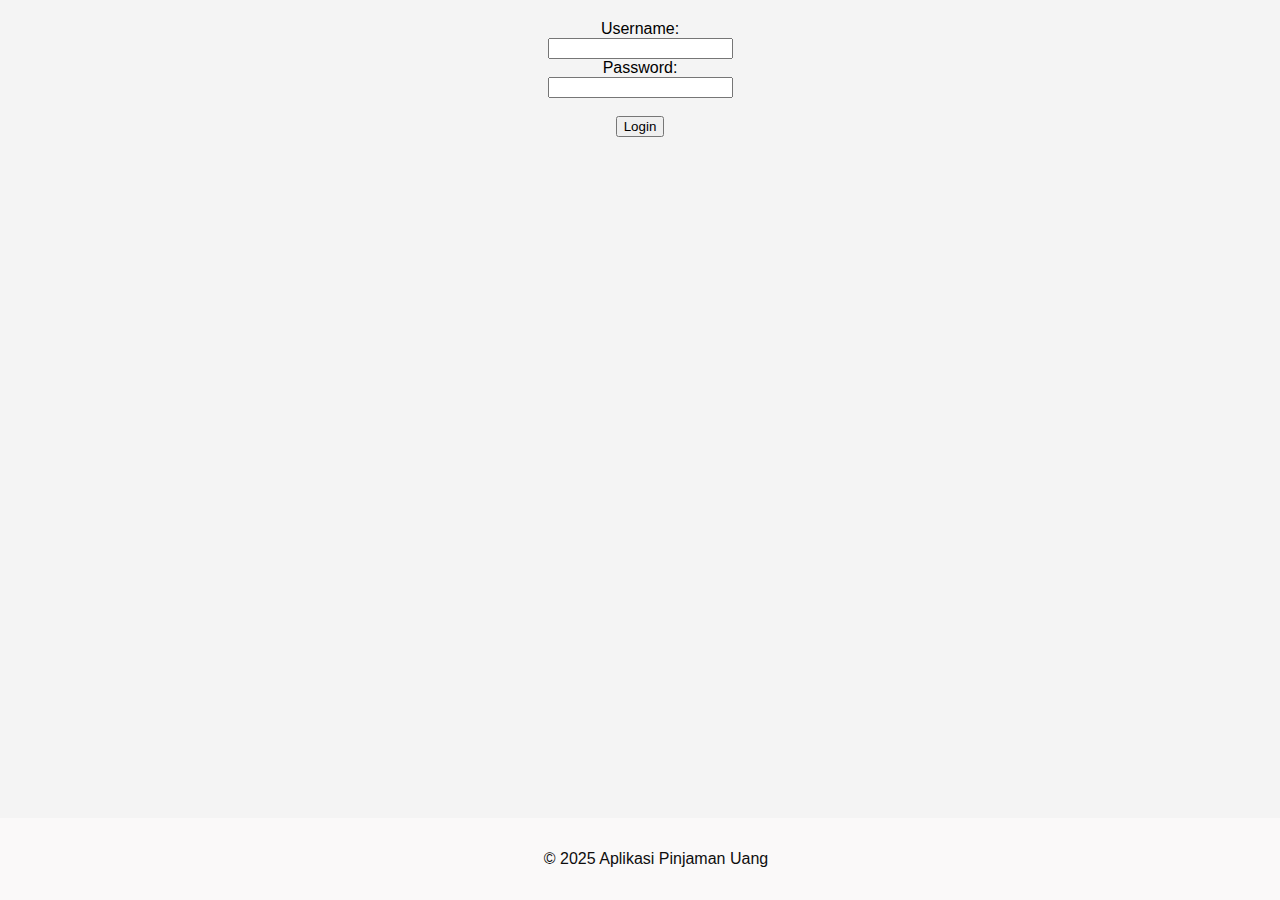
<file: login.html>
<!DOCTYPE html>
<html lang="id">
<head>
    <meta charset="UTF-8">
    <title>Login - Aplikasi Pinjaman Uang</title>
    <link rel="stylesheet" href="style.css">
</head>
<body>
    <main>
        <form id="loginForm">
            <label>Username:</label><br>
            <input type="text" id="username"><br>
            <label>Password:</label><br>
            <input type="password" id="password"><br><br>
            <button type="submit">Login</button>
        </form>
        <p id="loginError" class="error"></p>
    </main>
    <footer>
        <p>&copy; 2025 Aplikasi Pinjaman Uang</p>
    </footer>
    <script src="script.js"></script>
</body>
</html>
</file>
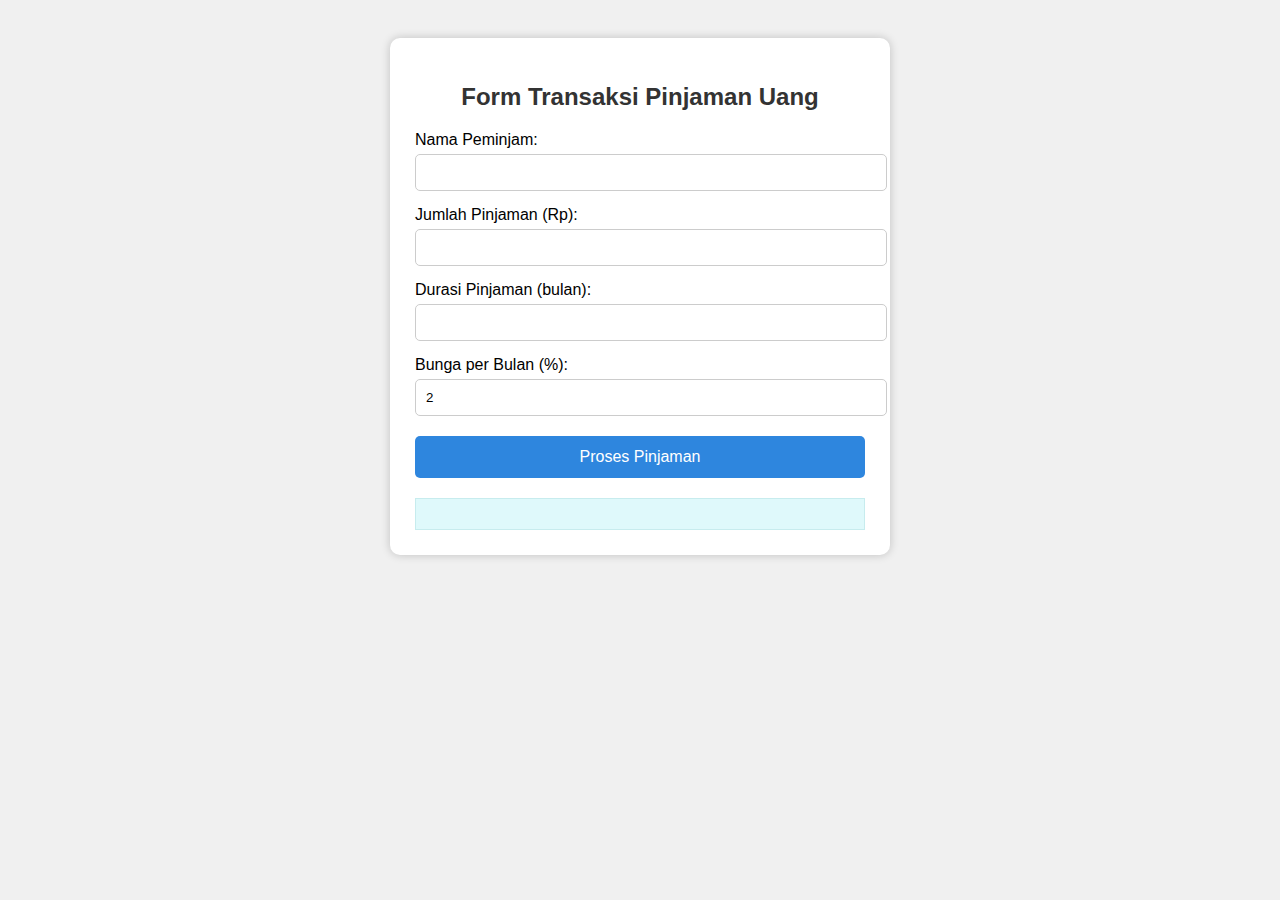
<file: transaksi.html>
<!DOCTYPE html>
<html lang="id">
<head>
  <meta charset="UTF-8" />
  <meta name="viewport" content="width=device-width, initial-scale=1.0"/>
  <title>Transaksi Pinjaman Uang</title>
  <link rel="stylesheet" href="transaksi.css" />
</head>
<body>
  <div class="container">
    <h2>Form Transaksi Pinjaman Uang</h2>
    <form id="loanForm">
      <label for="name">Nama Peminjam:</label>
      <input type="text" id="name" required>

      <label for="amount">Jumlah Pinjaman (Rp):</label>
      <input type="number" id="amount" required>

      <label for="duration">Durasi Pinjaman (bulan):</label>
      <input type="number" id="duration" required>

      <label for="interest">Bunga per Bulan (%):</label>
      <input type="number" id="interest" value="2" required>

      <button type="submit">Proses Pinjaman</button>
    </form>

    <div id="result" class="result"></div>
  </div>

  <script src="transaksi.js"></script>
</body>
</html>
</file>
<file: style.css>
body {
    font-family: Arial, Helvetica, sans-serif;
    margin: 0;
    padding: 0;
background-color: #f4f4f4;
}

header {
    background-color: #185201;
    color: white;
    padding: 20px;
    text-align: center;
}

nav ul {
    list-style: none;
    padding: 0;
    display: flex;
    justify-content: center;
    background-color: #185201;
}

nav ul li {
    margin: 0 15px;
}

nav ul li a {
    color: white;
    text-decoration:none;
    padding: 10px;
    
}

main {
    padding: 20px;
    text-align: center;
}

footer {
    background-color: #faf9f9;
    color: rgb(14, 14, 14);
    text-align: center;
    padding: 16px;
    position: fixed;
    width: 100%;
    bottom: 0;
}

.error {
    color: red;
    margin-top: 10px;
}

.navbar .navbar-nav a::after{
    content: '';
    display: block;
    padding-bottom: 0,5rem;
    border-bottom: 0,1rem solid var(--#000);
    transform: scale(0);
    transition: 0,2 linear;
}

.navbar .navbar-nav a:hover::after{
    transform: scaleX(0.2);
}
</file>
<file: transaksi.css>
body {
  font-family: Arial, sans-serif;
  background-color: #f0f0f0;
  padding: 30px;
}

.container {
  max-width: 450px;
  margin: auto;
  background: #ffffff;
  padding: 25px;
  box-shadow: 0px 0px 10px rgba(0,0,0,0.2);
  border-radius: 10px;
}

h2 {
  text-align: center;
  color: #333;
}

label {
  display: block;
  margin-top: 15px;
}

input {
  width: 100%;
  padding: 10px;
  margin-top: 5px;
  border-radius: 5px;
  border: 1px solid #ccc;
}

button {
  margin-top: 20px;
  padding: 12px;
  background-color: #2e86de;
  color: white;
  border: none;
  width: 100%;
  border-radius: 5px;
  font-size: 16px;
  cursor: pointer;
}

button:hover {
  background-color: #1e70c1;
}

.result {
  margin-top: 20px;
  padding: 15px;
  background: #dff9fb;
  border: 1px solid #c7ecee;
  border-radius: 5px;
}
</file>
